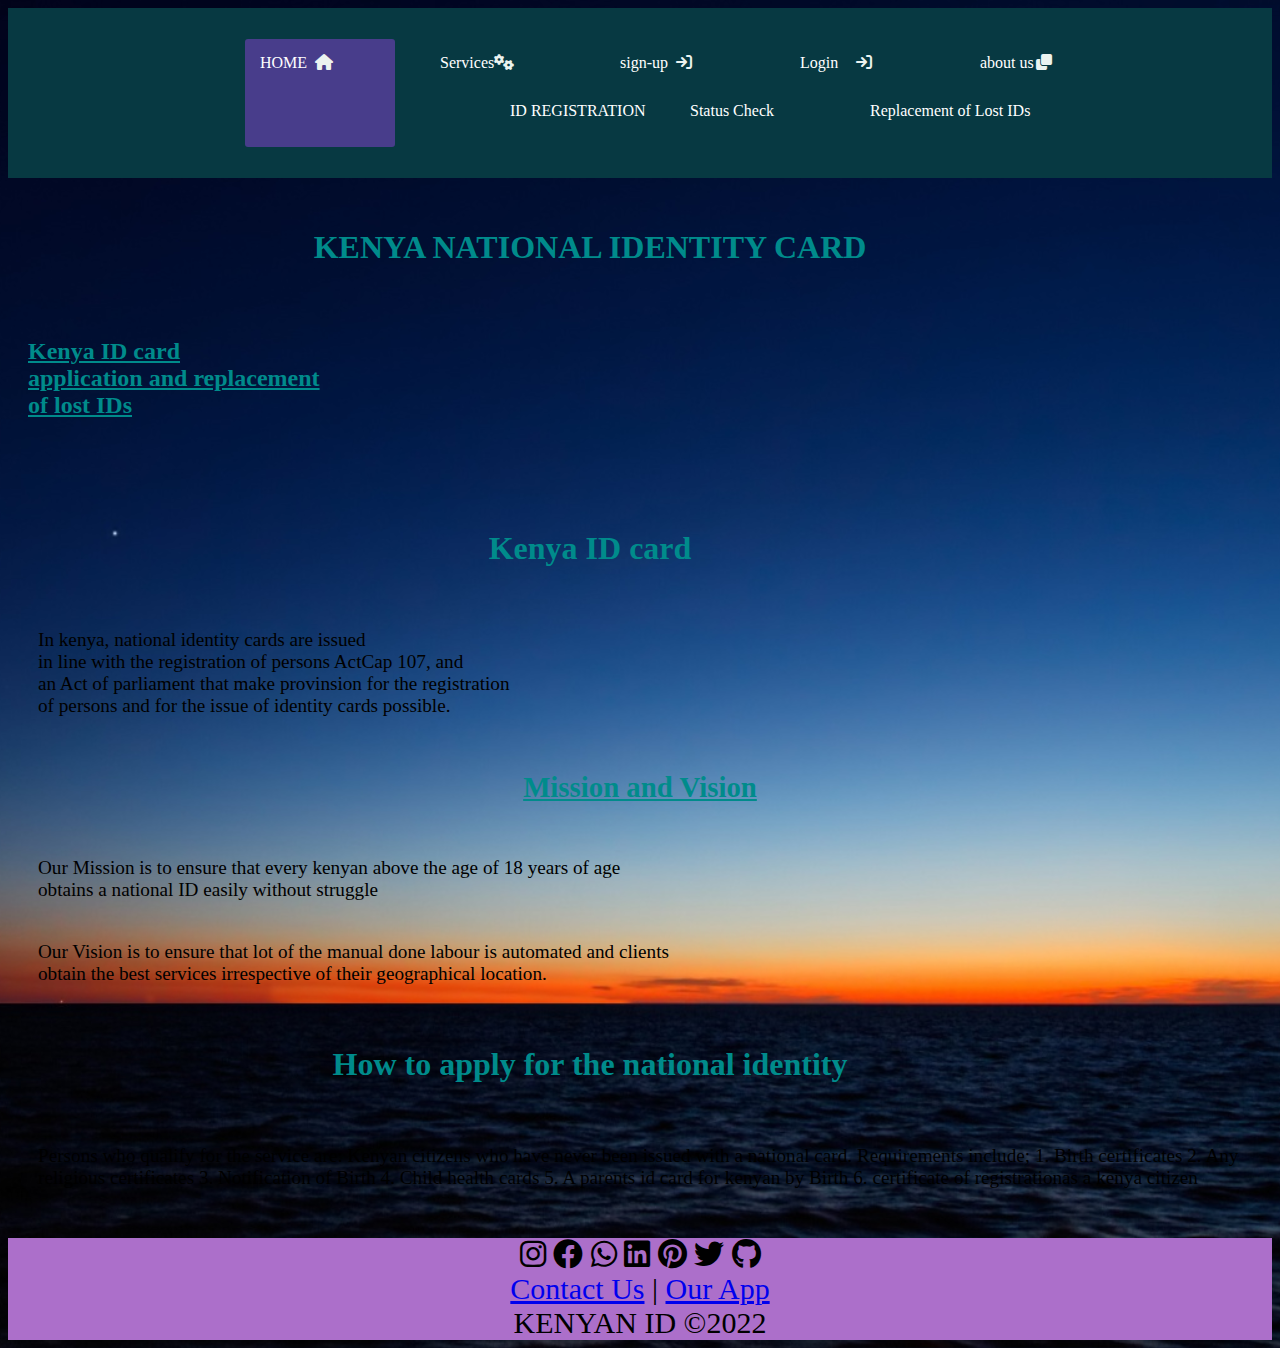
<file: index.html>
<!DOCTYPE html>
<html>

<head>
    <meta charset "UTF-8">
    <title>
        Kenyan id
    </title>
    <link rel="stylesheet" href="style.css">
    <link rel="stylesheet" href="https://cdnjs.cloudflare.com/ajax/libs/font-awesome/6.0.0/css/all.min.css" </head>

    <body>
        <div class="full-page">
            <div class="menu-bar">
                <ul>
                    <nav>
                        <ul id="MenuItems">
                            <li class="active"><a href="index.html">HOME</a><i class="fa fa-home"></i></li>


                            <li><a href="#">Services</a><i class="fa fa-cogs"></i>
                                <ul>
                                    <li><a href="registration.html">ID REGISTRATION</a></li>
                                    <li><a href="Status.html">Status Check</a></li>
                                    <li><a href="replace.html">Replacement of Lost IDs</a></li>
                                </ul>

                            </li>

                            <li><a href="sign-up.html">sign-up</a><i class="fa fa-sign-in"></i></li>
                            <li><a href="login.html">Login</a><i class="fa fa-sign-in"></i></li>
                            <li><a href="about.html">about us</a><i class="fa fa-clone"></i></li>
                    </nav>
                    </ul>
            </div>
            <h1> KENYA NATIONAL IDENTITY CARD</h1>
            <h2>Kenya ID card <br> application and replacement <br> of lost IDs</h2>
            <section>
                <h1>Kenya ID card</h1>
                <p>
                    In kenya, national identity cards are issued <br> in line with the registration of persons ActCap 107, and <br> an Act of parliament that make provinsion for the registration <br> of persons and for the issue of identity cards possible.
                    <br> </P>


                <h2>Mission and Vision</h2>
                <P>Our Mission is to ensure that every kenyan above the age of 18 years of age <br> obtains a national ID easily without struggle
                </p>
                <p>Our Vision is to ensure that lot of the manual done labour is automated and clients <br> obtain the best services irrespective of their geographical location. <br>
                </p>


                <h1>How to apply for the national identity</h1>
                <p>
                    Persons who qualify for the service are: Kenyan citizens who have never been issued with a national card. Requirements include; 1. Birth certificates 2. Any religious certificates 3. Notification of Birth 4. Child health cards 5. A parents id card for
                    kenyan by Birth 6. certificate of registrationas a kenya citizen
                </p>
            </section>

            <footer>
                <i class="fa-brands fa-instagram"></i>
                <i class="fa-brands fa-facebook"></i>
                <i class="fa-brands fa-whatsapp"></i>
                <i class="fa-brands fa-linkedin"></i>
                <i class="fa-brands fa-pinterest"></i>
                <i class="fa-brands fa-twitter"></i>
                <i class="fa-brands fa-github"></i>


                <br>
                <a href="about.html">Contact Us</a> |
                <a href="appdownload.html">Our App</a>

                <br> KENYAN ID &copy;2022

            </footer>


    </body>

</html>
</file>
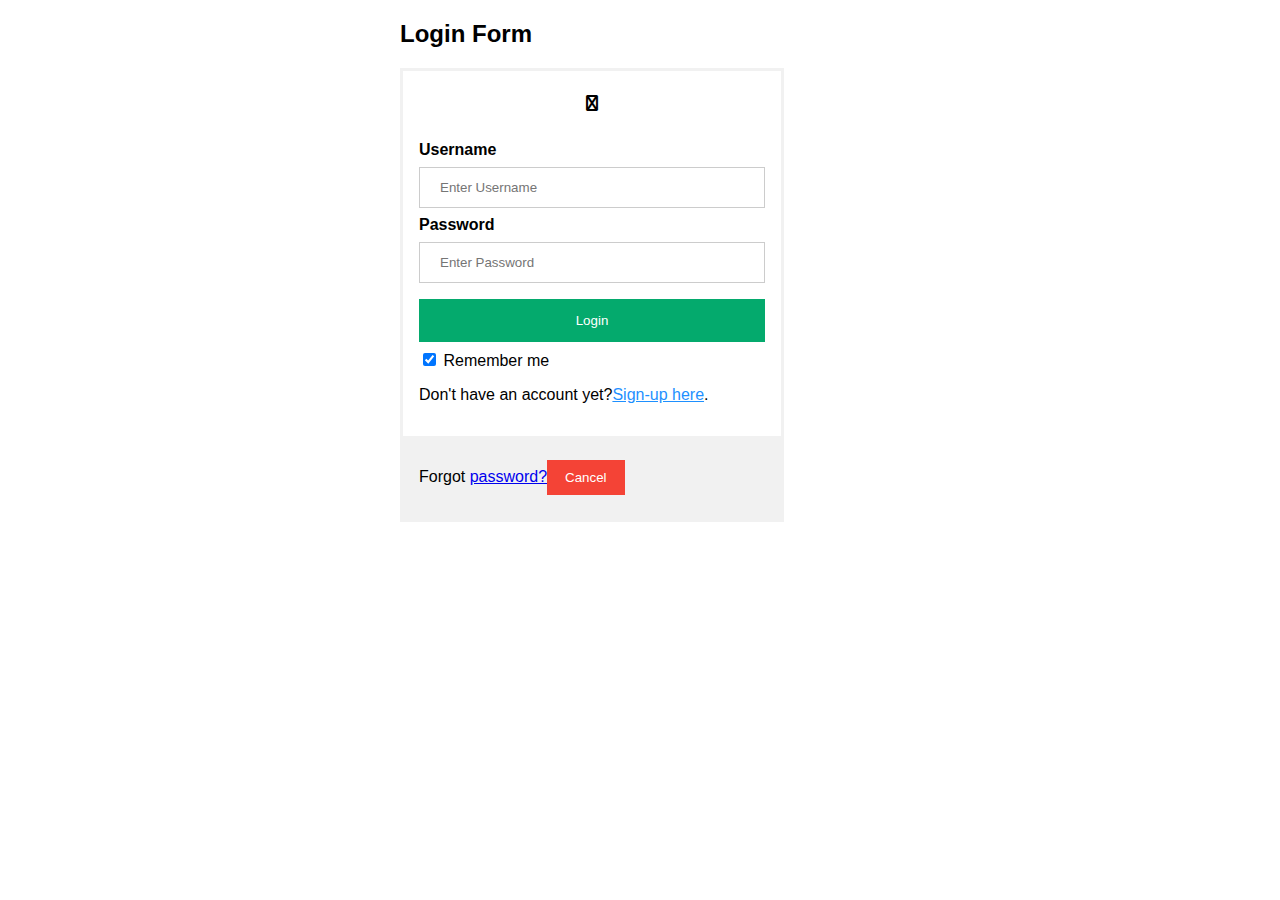
<file: login.html>
<!DOCTYPE html>
<html>

<head>
    <meta name="viewport" content="width=device-width, initial-scale=1">
    <style>
        body {
            font-family: Arial, Helvetica, sans-serif;
            width: 30%;
            height: 500%;
            border: #f44336;
            align-self: center;
            float: center;
            margin: 400px;
            margin-top: 20px;
            margin-bottom: 15px
        }
        
        form {
            border: 3px solid #f1f1f1;
            align-content: center;
        }
        
        input[type=text],
        input[type=password] {
            width: 100%;
            padding: 12px 20px;
            margin: 8px 0;
            display: inline-block;
            border: 1px solid #ccc;
            box-sizing: border-box;
        }
        
        button {
            background-color: #04AA6D;
            color: white;
            padding: 14px 20px;
            margin: 8px 0;
            border: none;
            cursor: pointer;
            width: 100%;
        }
        
        button:hover {
            opacity: 0.8;
        }
        
        .cancelbtn {
            width: auto;
            padding: 10px 18px;
            background-color: #f44336;
        }
        
        .imgcontainer {
            text-align: center;
            margin: 24px 0 12px 0;
        }
        
        img.avatar {
            width: 200%;
            border-radius: 50%;
        }
        
        .container {
            padding: 16px;
            align-content: center;
        }
        
        span.psw {
            float: left;
            padding-top: 16px;
        }
        /* Change styles for span and cancel button on extra small screens */
        
        @media screen and (max-width: 300px) {
            span.psw {
                display: block;
                float: none;
            }
            .cancelbtn {
                width: 100%;
            }
        }
    </style>
</head>

<body>

    <h2>Login Form</h2>

    <form action="/action_page.php" method="post">
        <link rel="stylesheet" href="https://cdnjs.cloudflare.com/ajax/libs/font-awesome/6.0.0/css/all.min.css" </head>

        <div class="imgcontainer">
            <i class="fa-brands fa-camera-alt"></i>
        </div>

        <div class="container">
            <label for="uname"><b>Username</b></label>
            <input type="text" placeholder="Enter Username" name="uname" required>

            <label for="psw"><b>Password</b></label>
            <input type="password" placeholder="Enter Password" name="psw" required>

            <button type="submit">Login</button>
            <label>
      <input type="checkbox" checked="checked" name="remember"> Remember me
    </label>
            <p>Don't have an account yet?<a href="sign-up.html" style="color:dodgerblue">Sign-up here</a>.</p>
        </div>

        <div class="container" style="background-color:#f1f1f1">
            <button type="button" class="cancelbtn">Cancel</button>
            <span class="psw">Forgot <a href="#">password?</a></span>
        </div>
    </form>

</body>

</html>
</file>
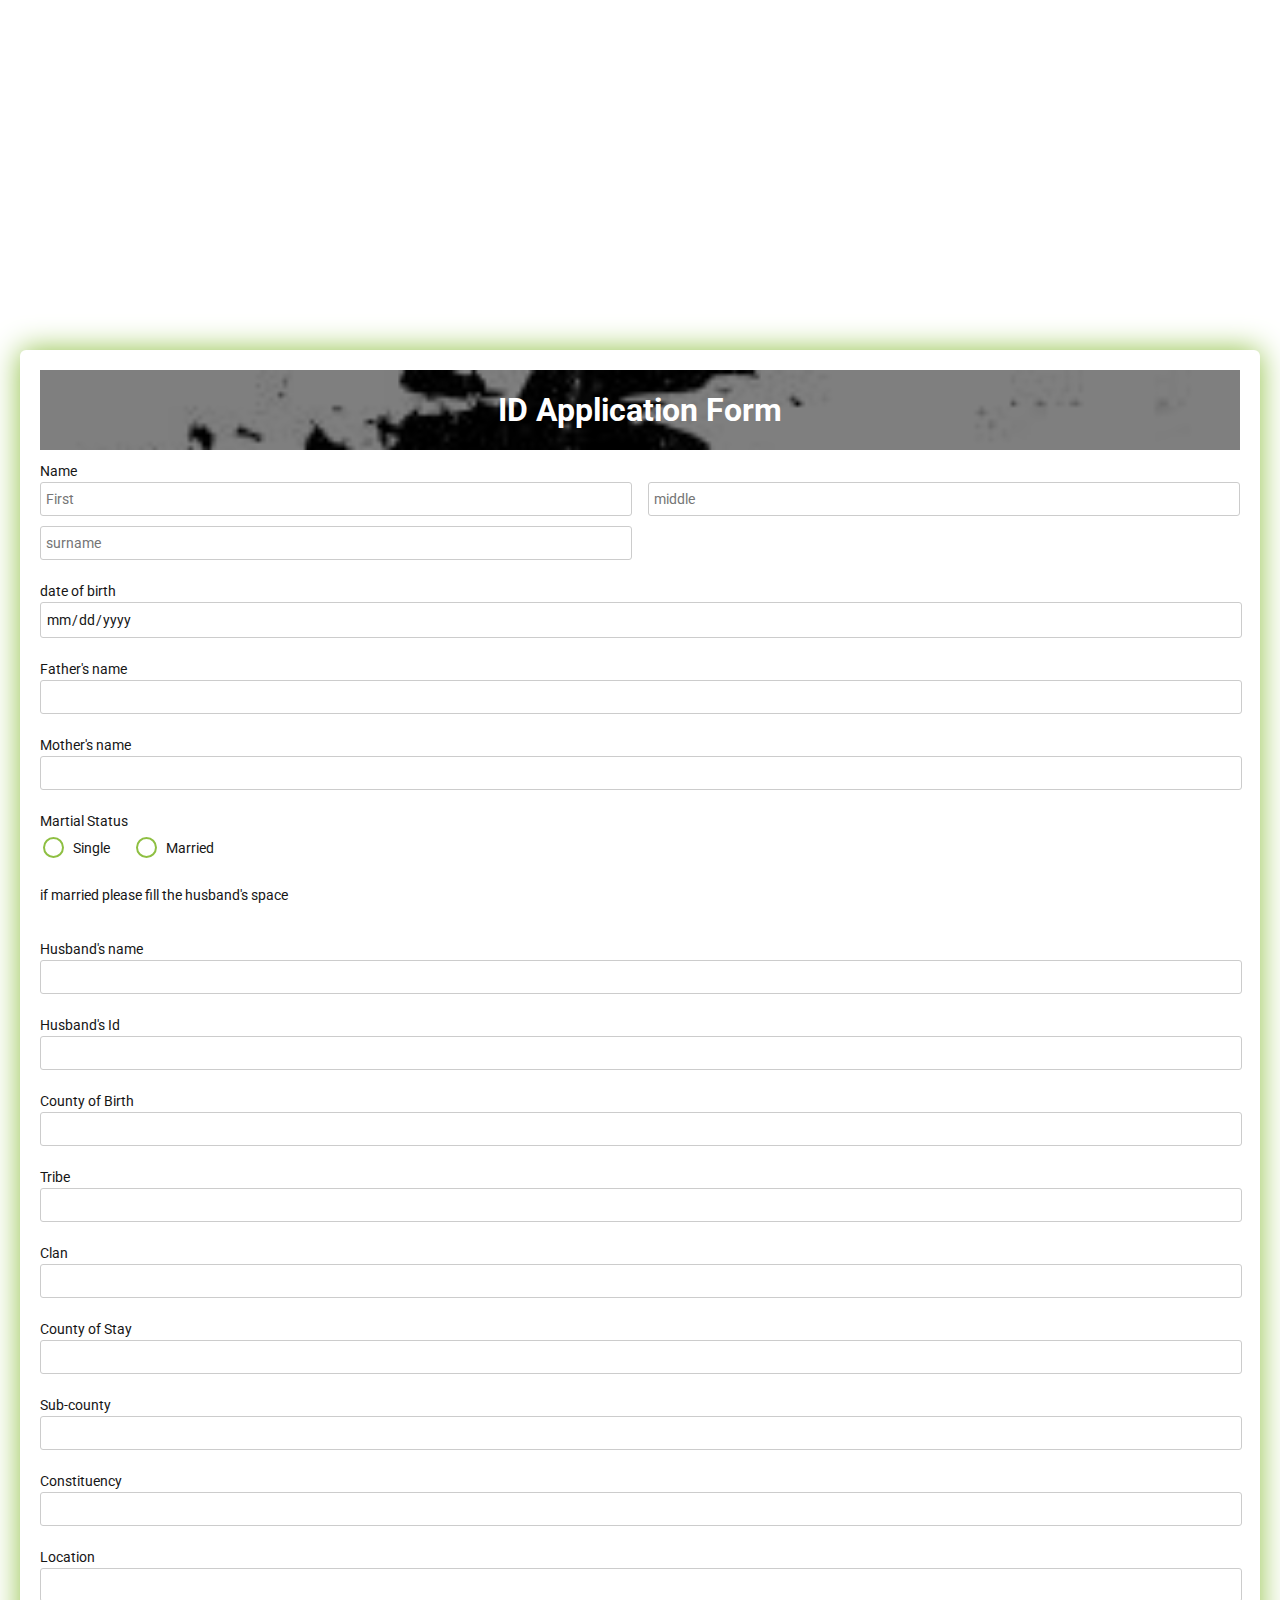
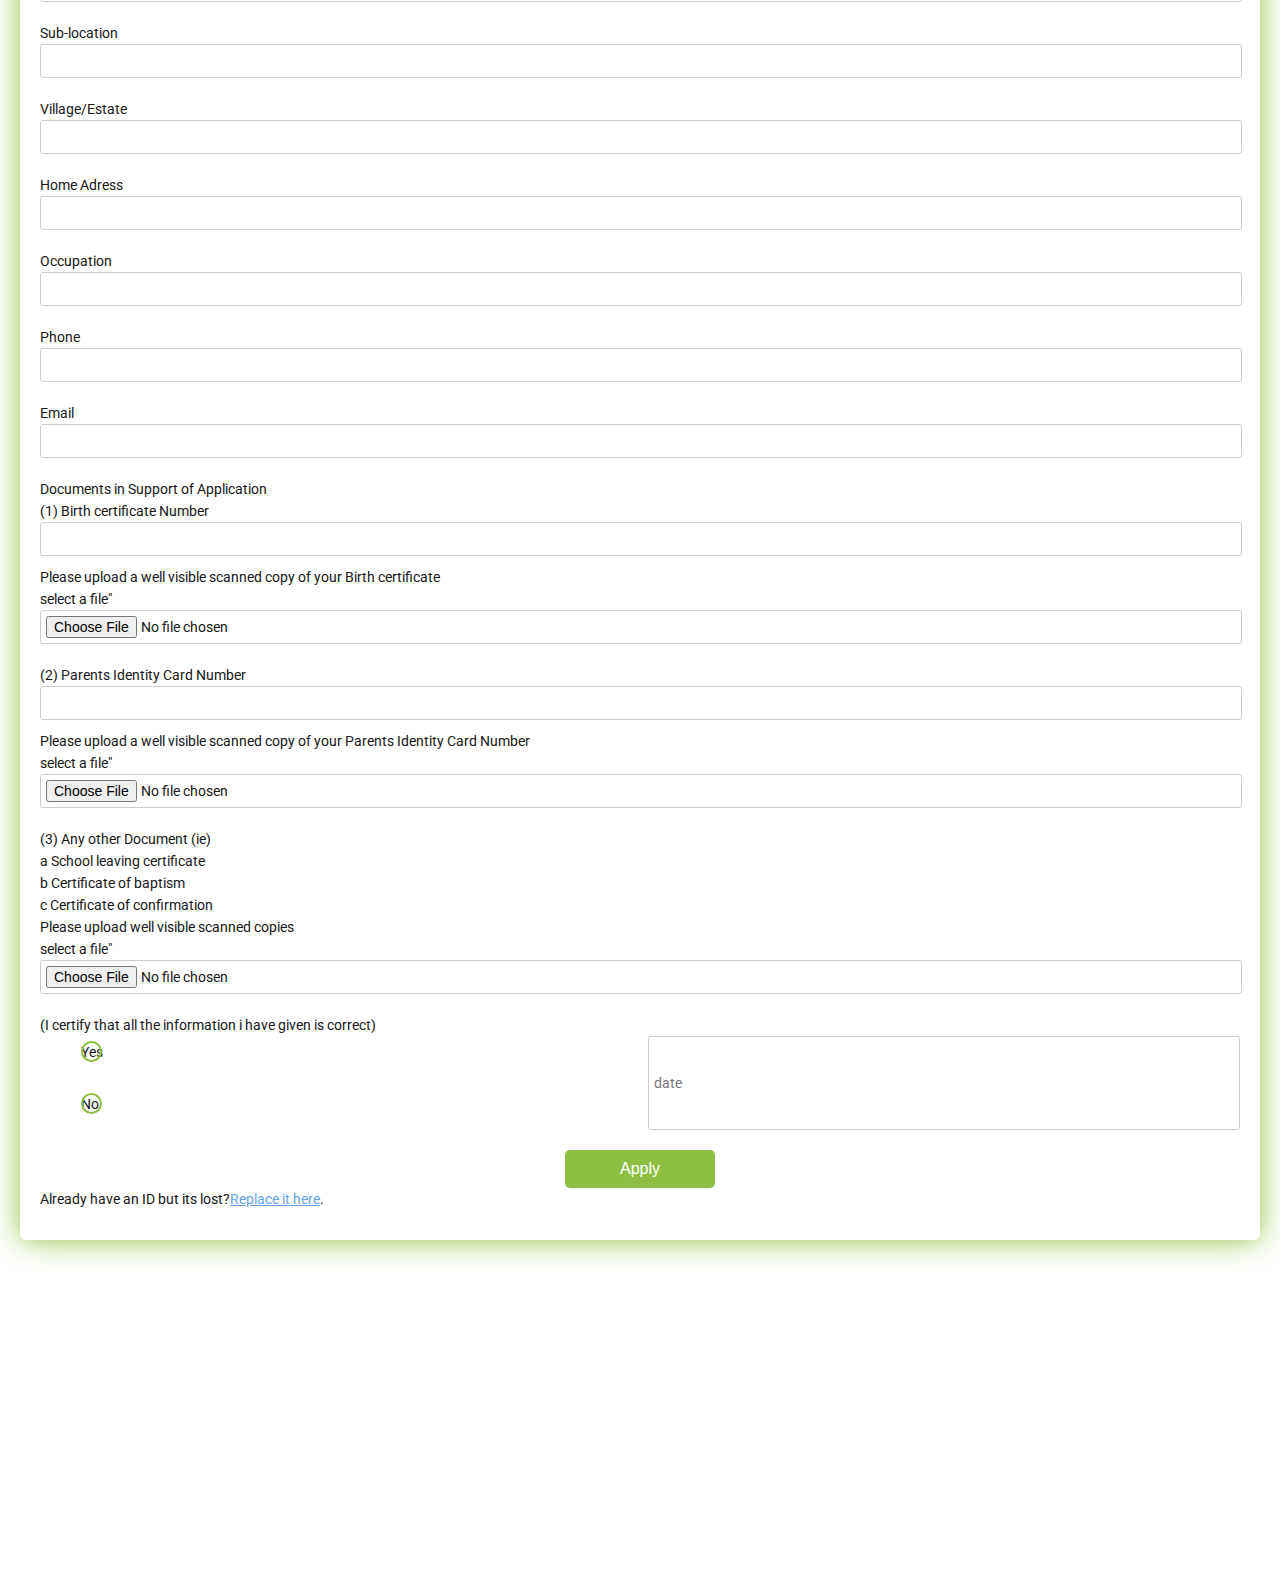
<file: registration.html>
<!DOCTYPE html>
<html>

<head>
    <title>ID Application Form</title>
    <link href="https://fonts.googleapis.com/css?family=Roboto:300,400,500,700" rel="stylesheet">
    <link rel="stylesheet" href="https://use.fontawesome.com/releases/v5.5.0/css/all.css" integrity="sha384-B4dIYHKNBt8Bc12p+WXckhzcICo0wtJAoU8YZTY5qE0Id1GSseTk6S+L3BlXeVIU" crossorigin="anonymous">
    <link href="stylereg.css" rel="stylesheet" type="text/css">
</head>
<main>

    <body>
        <div class="testbox">
            <form action="/">
                <div class="banner">
                    <h1>ID Application Form</h1>
                </div>
                <div class="item">
                    <p>Name</p>
                    <div class="name-item">
                        <input type="text" name="First" placeholder="First" />
                        <input type="text" name="middle" placeholder="middle" />
                        <input type="text" name="surname" placeholder="surname" />
                    </div>
                </div>
                <div class="item">
                    <p>date of birth</p>
                    <input type="date" name="bdate" required/>
                    <i class="fas fa-calendar-alt"></i>
                </div>
                <div class="item">
                    <p>Father's name</p>
                    <input type="text" name="name" />
                </div>
                <div class="item">
                    <p>Mother's name</p>
                    <input type="text" name="name" />
                </div>
                <div class="question">
                    <p>Martial Status</p>
                    <div class="question-answer">
                        <input type="radio" value="none" id="single" name="status" />
                        <label for="single" class="radio"><span>Single</span></label>
                        <input type="radio" value="none" id="married" name="status" />
                        <label for="married" class="radio"><span>Married</span></label>
                    </div>
                    <p>if married please fill the husband's space</p> <br>
                </div>
                <div class="item">
                    <p>Husband's name</p>
                    <input type="text" name="name" />
                </div>
                <div class="item">
                    <p>Husband's Id</p>
                    <input type="text" name="name" />
                </div>
                <div class="item">
                    <p>County of Birth</p>
                    <input type="text" name="name" />
                </div>
                <div class="item">
                    <p>Tribe</p>
                    <input type="text" name="name" />
                </div>
                <div class="item">
                    <p>Clan</p>
                    <input type="text" name="name" />
                </div>
                <div class="item">
                    <p>County of Stay</p>
                    <input type="text" name="name" />
                </div>
                <div class="item">
                    <p>Sub-county</p>
                    <input type="text" name="name" />
                </div>
                <div class="item">
                    <p>Constituency</p>
                    <input type="text" name="name" />
                </div>
                <div class="item">
                    <p>Location</p>
                    <input type="text" name="name" />
                </div>
                <div class="item">
                    <p>Sub-location</p>
                    <input type="text" name="name" />
                </div>
                <div class="item">
                    <p>Village/Estate</p>
                    <input type="text" name="name" />
                </div>
                <div class="item">
                    <p>Home Adress</p>
                    <input type="text" name="name" />
                </div>
                <div class="item">
                    <p>Occupation</p>
                    <input type="text" name="name" />
                </div>
                <div class="item">
                    <p>Phone</p>
                    <input type="text" name="name" />
                </div>
                <div class="item">
                    <p>Email</p>
                    <input type="text" name="name" />
                </div>


                <div class="item">
                    <p>Documents in Support of Application</p>
                    <p> (1) Birth certificate Number</p>
                    <input type="text" name="name" />
                    <p>Please upload a well visible scanned copy of your Birth certificate <br> </p>
                    <!-- <form action="/">-->
                    <label for="myfile">select a file"</label>
                    <input type="file">
                    <!--id="myfile" Name="myfile"> -->
                    <br>
                </div>
                <div class="item">
                    <p> (2) Parents Identity Card Number</p>
                    <input type="text" name="name" />
                    <p>Please upload a well visible scanned copy of your Parents Identity Card Number <br> </p>
                    <label for="myfile">select a file"</label>
                    <input type="file">
                    <!--id="myfile" Name="myfile"> -->
                    <br>
                </div>
                <div class="item">
                    <p> (3) Any other Document (ie) <br> a School leaving certificate
                        <br> b Certificate of baptism <br> c Certificate of confirmation <br> </p>
                    <p>Please upload well visible scanned copies <br> </p>
                    <label for="myfile">select a file"</label>
                    <input type="file">
                    <!--id="myfile" Name="myfile"> -->
                    <br>
                </div>

                <div class="item">
                    <p>
                        (I certify that all the information i have given is correct)</p>
                    <div class="name-item">
                        <div class="question-answer">
                            <input type="radio" value="none" id="radio_5" name="smoke" />
                            <label for="radio_5" class="radio"><span>Yes</span></label>
                            <input type="radio" value="none" id="radio_6" name="smoke" />
                            <label for="radio_6" class="radio"><span>No</span></label>
                        </div>
                        <input type="text" name="date" placeholder="date" />
                        <i class="fas fa-calendar-alt"></i>
                    </div>
                    <div class="btn-block">
                        <button type="submit" href="/">Apply</button>
                    </div>
                    <!--<p class="login-register-text">Already have an ID but its lost?. <a href="replace.css">Replace It Here</a></p>-->
                    <p>Already have an ID but its lost?<a href="replace.html" style="color:rgb(99, 164, 230)">Replace it here</a>.</p>
            </form>
            </div>
    </body>
</main>

</html>
</file>
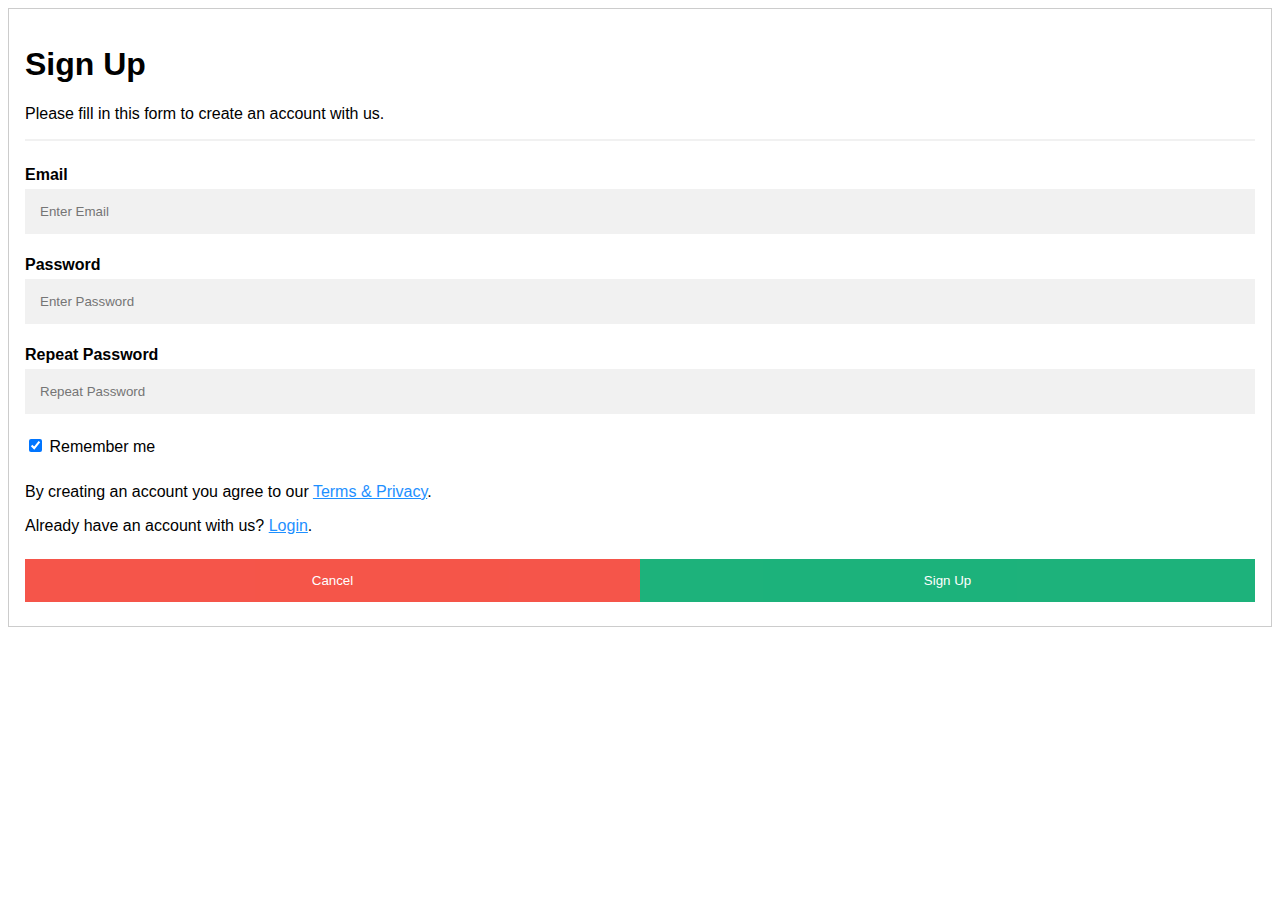
<file: sign-up.html>
<!DOCTYPE html>
<html>
<style>
    body {
        font-family: Arial, Helvetica, sans-serif;
    }
    
    * {
        box-sizing: border-box
    }
    /* Full-width input fields */
    
    input[type=text],
    input[type=password] {
        width: 100%;
        padding: 15px;
        margin: 5px 0 22px 0;
        display: inline-block;
        border: none;
        background: #f1f1f1;
    }
    
    input[type=text]:focus,
    input[type=password]:focus {
        background-color: #ddd;
        outline: none;
    }
    
    hr {
        border: 1px solid #f1f1f1;
        margin-bottom: 25px;
    }
    /* Set a style for all buttons */
    
    button {
        background-color: #04AA6D;
        color: white;
        padding: 14px 20px;
        margin: 8px 0;
        border: none;
        cursor: pointer;
        width: 5%;
        opacity: 0.9;
    }
    
    button:hover {
        opacity: 1;
    }
    /* Extra styles for the cancel button */
    
    .cancelbtn {
        padding: 14px 20px;
        background-color: #f44336;
    }
    /* Float cancel and signup buttons and add an equal width */
    
    .cancelbtn,
    .signupbtn {
        float: left;
        width: 50%;
    }
    /* Add padding to container elements */
    
    .container {
        padding: 16px;
    }
    /* Clear floats */
    
    .clearfix::after {
        content: "";
        clear: both;
        display: table;
    }
    /* Change styles for cancel button and signup button on extra small screens */
    
    @media screen and (max-width: 30px) {
        .cancelbtn,
        .signupbtn {
            width: 50%;
        }
    }
</style>

<body>

    <form action="/action_page.php" style="border:1px solid #ccc">
        <div class="container">
            <h1>Sign Up</h1>
            <p>Please fill in this form to create an account with us.</p>
            <hr>

            <label for="email"><b>Email</b></label>
            <input type="text" placeholder="Enter Email" name="email" required>

            <label for="psw"><b>Password</b></label>
            <input type="password" placeholder="Enter Password" name="psw" required>

            <label for="psw-repeat"><b>Repeat Password</b></label>
            <input type="password" placeholder="Repeat Password" name="psw-repeat" required>

            <label>
      <input type="checkbox" checked="checked" name="remember" style="margin-bottom:15px"> Remember me
    </label>

            <p>By creating an account you agree to our <a href="#" style="color:dodgerblue">Terms & Privacy</a>.</p>
            <p>Already have an account with us? <a href="login.html" style="color:dodgerblue">Login</a>.</p>

            <div class="clearfix">
                <button type="button" class="cancelbtn">Cancel</button>
                <button type="submit" class="signupbtn">Sign Up</button>
            </div>

        </div>
    </form>

</body>

</html>
</file>
<file: style.css>
* style {
    padding: 0;
    margin: 0;
    box-sizing: border-box;
}

body {
    background-image: url(3pic.jpg);
    background-size: cover;
    background-position: center;
    box-sizing: border-box;
    font-family: 'Times New Roman', Times, serif;
}

.menu-bar {
    background: #073942;
    text-align: center;
}

.menu-bar ul {
    display: inline-flex;
    list-style: none;
    color: rgb(235, 243, 240);
}

.menu-bar .fa {
    margin-left: 8px;
}

.menu-bar ul li {
    width: 120px;
    margin: 15px;
    padding: 15px;
    display: block;
}

.menu-bar ul li a {
    text-decoration: none;
    color: #fff;
    display: block;
    position: absolute;
}

.menu-bar ul li ul li {
    display: block;
}

.active,
.menu-bar ul li:hover {
    background: darkslateblue;
    border-radius: 3px;
}

.section {
    background-color: #ffffff;
    padding: 12px;
    font-size: large;
    width: 120px;
    margin-left: 100px;
}

footer {
    background-color: rgb(172, 111, 202);
    font-size: 30px;
    font-weight: normal;
    text-transform: capitalize;
    text-align: center;
    font-family: fantasy;
}

.section section {
    background-color: #2bab2b;
    padding: 12px;
    font-size: large;
    width: 120px;
    margin-left: 100px;
}

body h1 {
    padding: 30px;
    transition: all;
    text-align: center;
    font-size: xx-large;
    margin-right: 100px;
    color: darkcyan;
}

body h2 {
    padding: 20px;
    text-decoration: underline;
    color: darkcyan;
    width: auto;
}

body section {
    padding: 20px;
    text-size-adjust: 100px;
    text-align: center;
    font-size: larger;
}

body p {
    padding: 10px;
    text-align: left;
    font-weight: 400;
    font-style: normal;
}

.sub-menu-1 {
    display: none;
}

.menu-bar ul li :hover .sub-menu-1 {
    display: block;
    position: absolute;
    background-color: #2bab2b;
    margin-top: 15px;
    margin-left: -15px;
}

.menu-bar ul li :hover .sub-menu-1 ul {
    display: block;
    margin: 10px;
}

.menu-bar ul li :hover .sub-menu-1 ul li {
    width: 150px;
    padding: 10px;
    background: transparent;
    text-align: left;
    border-radius: 0;
}
</file>
<file: stylereg.css>
html,
body {
    min-height: 100%;
}

body,
div,
form,
input,
select,
textarea,
p {
    padding: 0;
    margin: 0;
    outline: none;
    font-family: Roboto, Arial, sans-serif;
    font-size: 14px;
    color: rgb(22, 22, 22);
    line-height: 22px;
}

main {
    width: 100%;
    background: linear-gradient (to top, rgba(0, 0, 0, 0.5)50%, rgba(0, 0, 0, 0.5)50%), url(pic1.jpg);
    background-position: center;
    background-size: cover;
    height: 350vh
}

h1 {
    position: absolute;
    margin: 0;
    font-size: 32px;
    color: #fff;
    z-index: 2;
}

.testbox {
    display: flex;
    justify-content: center;
    align-items: center;
    height: inherit;
    padding: 20px;
}

form {
    width: 200%;
    padding: 20px;
    border-radius: 6px;
    background: #fff;
    box-shadow: 0 0 30px 0 #8ebf42;
}

.banner {
    position: relative;
    height: 80px;
    background-image: url("2pic.jpg");
    background-size: cover;
    display: flex;
    justify-content: center;
    align-items: center;
    text-align: center;
}

.banner::after {
    content: "";
    background-color: rgba(0, 0, 0, 0.5);
    position: absolute;
    width: 100%;
    height: 100%;
}

p.top-info {
    margin: 10px 0;
}

input,
select,
textarea {
    margin-bottom: 10px;
    border: 1px solid #ccc;
    border-radius: 3px;
}

input {
    width: calc(100% - 10px);
    padding: 5px;
}

select {
    width: 100%;
    padding: 7px 0;
    background: transparent;
}

textarea {
    width: calc(100% - 12px);
    padding: 5px;
}

.item:hover p,
.item:hover i,
.question:hover p,
.question label:hover,
input:hover::placeholder {
    color: #8ebf42;
}

.item input:hover,
.item select:hover,
.item textarea:hover {
    border: 1px solid transparent;
    box-shadow: 0 0 8px 0 #8ebf42;
    color: #8ebf42;
}

.item {
    position: relative;
    margin: 10px 0;
}

input[type="date"]::-webkit-inner-spin-button {
    display: none;
}

.item i,
input[type="date"]::-webkit-calendar-picker-indicator {
    position: absolute;
    font-size: 20px;
    color: #a9a9a9;
}

.item i {
    right: 2%;
    top: 30px;
    z-index: 1;
}

[type="date"]::-webkit-calendar-picker-indicator {
    right: 1%;
    z-index: 2;
    opacity: 0;
    cursor: pointer;
}

input[type=radio] {
    width: 0;
    visibility: hidden;
}

label.radio {
    position: relative;
    display: inline-block;
    margin: 5px 20px 25px 0;
    cursor: pointer;
}

.question span {
    margin-left: 30px;
}

label.radio:before {
    content: "";
    position: absolute;
    left: 0;
    width: 17px;
    height: 17px;
    border-radius: 50%;
    border: 2px solid #8ebf42;
}

label.radio:after {
    content: "";
    position: absolute;
    width: 8px;
    height: 4px;
    top: 6px;
    left: 5px;
    background: transparent;
    border: 3px solid #8ebf42;
    border-top: none;
    border-right: none;
    transform: rotate(-45deg);
    opacity: 0;
}

input[type=radio]:checked+label:after {
    opacity: 1;
}

.btn-block {
    margin-top: 10px;
    text-align: center;
}

button {
    width: 150px;
    padding: 10px;
    border: none;
    border-radius: 5px;
    background: #8ebf42;
    font-size: 16px;
    color: #fff;
    cursor: pointer;
}

button:hover {
    background: #82b534;
}

@media (min-width: 568px) {
    .name-item,
    .city-item {
        display: flex;
        flex-wrap: wrap;
        justify-content: space-between;
    }
    .name-item input,
    .city-item input {
        width: calc(50% - 20px);
    }
    .city-item select {
        width: calc(50% - 8px);
    }
}
</file>
